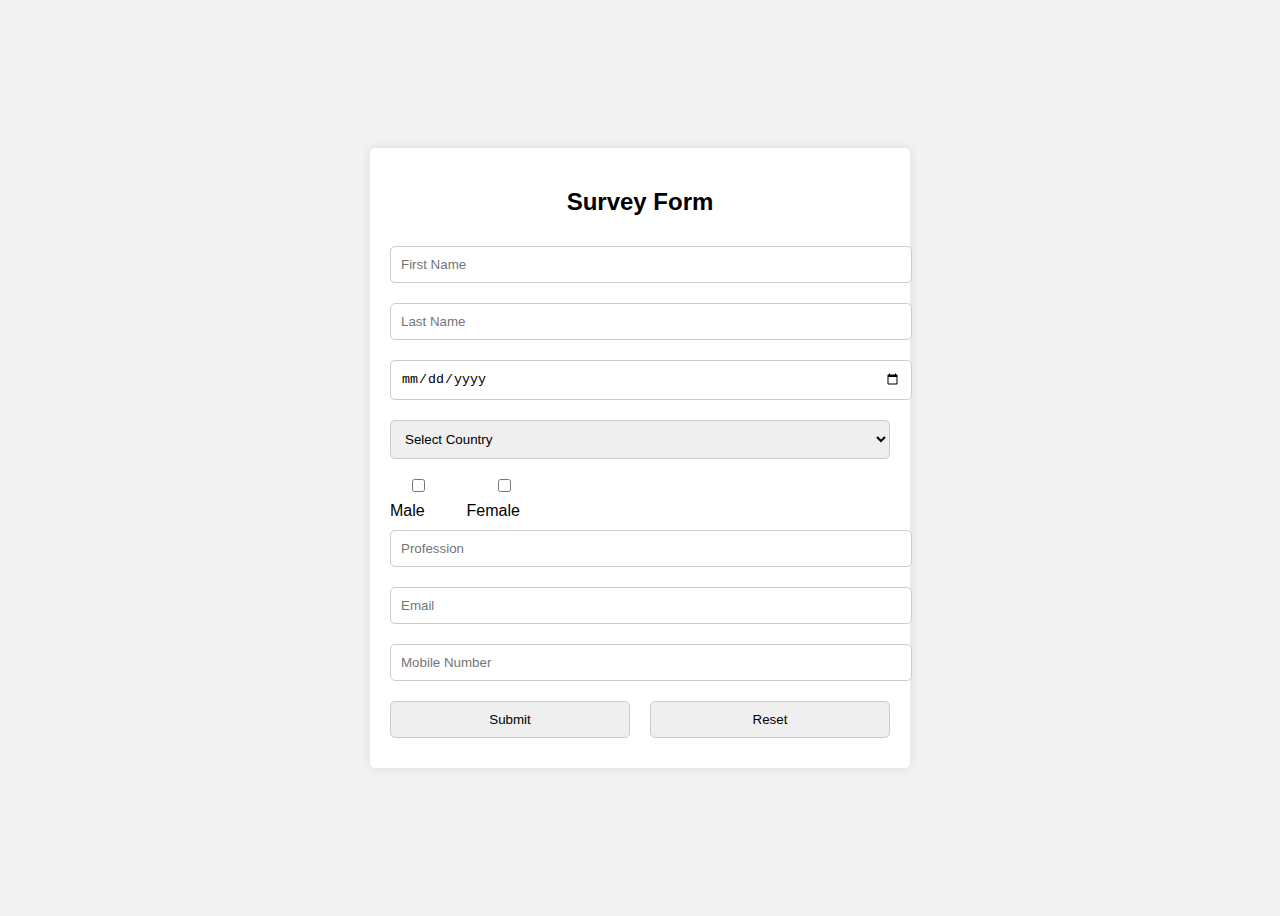
<file: HTML/Second/index.html>
<!DOCTYPE html>
<html lang="en">
<head>
    <meta charset="UTF-8">
    <meta name="viewport" content="width=device-width, initial-scale=1.0">
    <link rel="stylesheet" href="styles.css">
    <title>Survey Form</title>
</head>
<body>
    <div class="survey-form">
        <h2>Survey Form</h2>
        <form id="myForm">
            <input type="text" id="firstName" placeholder="First Name" required>
            <input type="text" id="lastName" placeholder="Last Name" required>
            <input type="date" id="dob" placeholder="Date of Birth" required>
            
            <select id="country" required>
                <option value="" disabled selected>Select Country</option>
                <option value="USA">USA</option>
                <option value="UK">UK</option>
            </select>
            
            <div id="gender">
                <label><input type="checkbox" value="Male"> Male</label>
                <label><input type="checkbox" value="Female"> Female</label>
            </div>

            <input type="text" id="profession" placeholder="Profession" required>
            <input type="email" id="email" placeholder="Email" required>
            <input type="tel" id="mobile" placeholder="Mobile Number" required>

            <div class="buttons">
                <button type="button" onclick="submitForm()">Submit</button>
                <button type="reset">Reset</button>
            </div>
        </form>
    </div>

    <script src="script.js"></script>
</body>
</html>
</file>
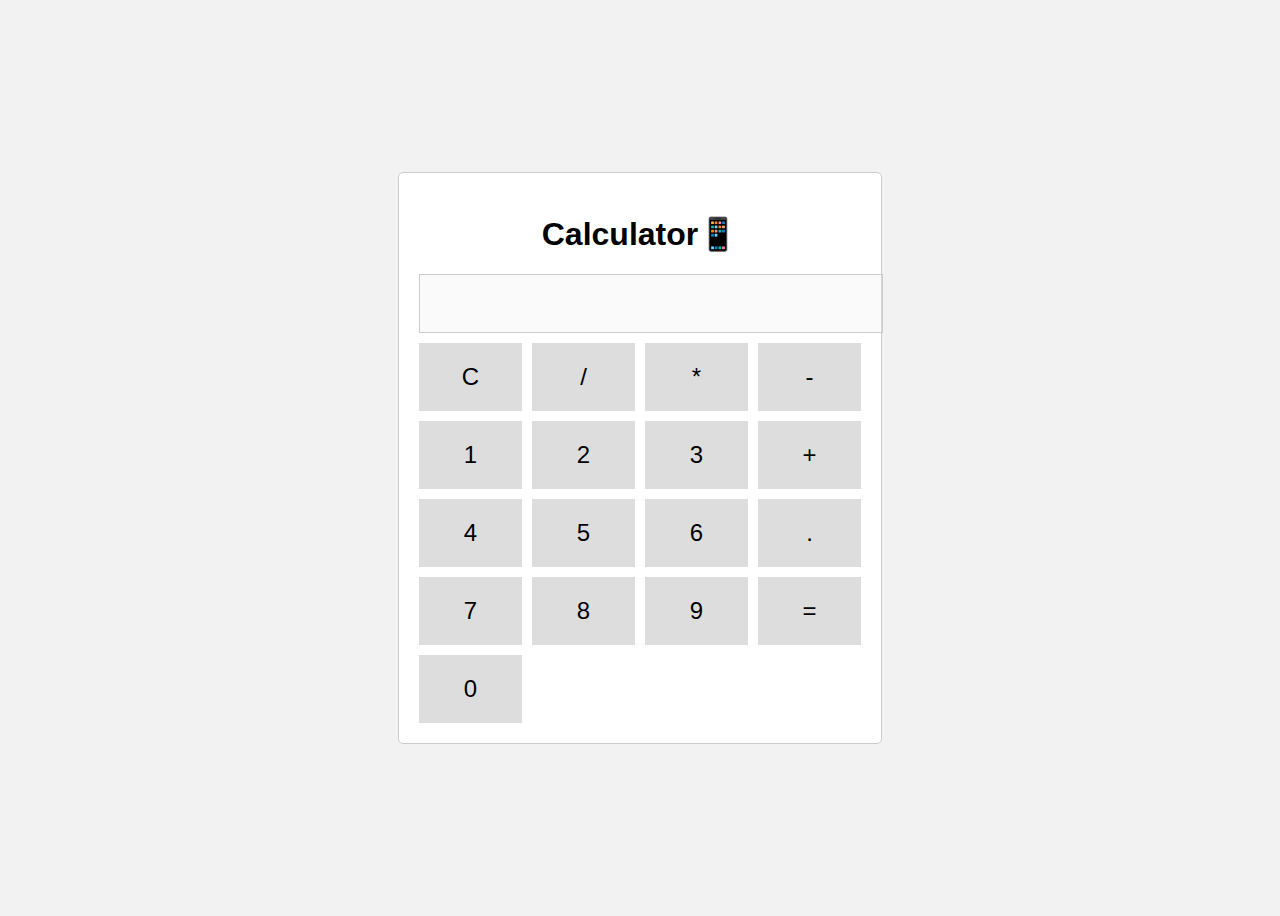
<file: HTML/first/first.html>
<!DOCTYPE html>
<html lang="en">
<head>
    <meta charset="UTF-8">
    <meta name="viewport" content="width=device-width, initial-scale=1.0">
    <link rel="stylesheet" href="style.css">
    <title>Basic Calculator</title>
</head>
<body>
    <div class="calculator">
        <div class="heading">
            <h1>Calculator📱</h1>
        </div>
        <input type="text" id="display" disabled>
        <div class="buttons">
            <button onclick="clearDisplay()">C</button>
            <button onclick="appendValue('/')">/</button>
            <button onclick="appendValue('*')">*</button>
            <button onclick="appendValue('-')">-</button>
            <button onclick="appendValue('1')">1</button>
            <button onclick="appendValue('2')">2</button>
            <button onclick="appendValue('3')">3</button>
            <button onclick="appendValue('+')">+</button>
            <button onclick="appendValue('4')">4</button>
            <button onclick="appendValue('5')">5</button>
            <button onclick="appendValue('6')">6</button>
            <button onclick="appendValue('.')">.</button>
            <button onclick="appendValue('7')">7</button>
            <button onclick="appendValue('8')">8</button>
            <button onclick="appendValue('9')">9</button>
            <button onclick="calculate()">=</button>
            <button onclick="appendValue('0')">0</button>
        </div>
    </div>

    <script src="script.js"></script>
</body>
</html>
</file>
<file: HTML/Second/styles.css>
body {
    font-family: Arial, sans-serif;
    display: flex;
    justify-content: center;
    align-items: center;
    height: 100vh;
    background-color: #f2f2f2;
}

.survey-form {
    width: 80%;
    max-width: 500px;
    background-color: #fff;
    padding: 20px;
    border-radius: 5px;
    box-shadow: 0px 0px 10px rgba(0, 0, 0, 0.1);
}
#gender label {
    margin-right: 15px; 
    display: inline-block;  
}

#gender input[type="checkbox"] {
    margin-right: 5px;  }
    
h2 {
    text-align: center;
    margin-bottom: 20px;
}

input, select, button {
    width: 100%;
    padding: 10px;
    margin: 10px 0;
    border-radius: 5px;
    border: 1px solid #ccc;
}

.buttons {
    display: flex;
    justify-content: space-between;
}

button {
    width: 48%;  
}
</file>
<file: HTML/first/style.css>
body {
    font-family: Arial, sans-serif;
    display: flex;
    justify-content: center;
    align-items: center;
    height: 100vh;
    background-color: #f2f2f2;
}

.calculator {
    border: 1px solid #ccc;
    background-color: #fff;
    padding: 20px;
    border-radius: 5px;
}
h1{
    display: flex;
    justify-content: center;
    align-items: center;
}

#display {
    width: 100%;
    font-size: 2em;
    padding: 10px;
    border: 1px solid #ccc;
    margin-bottom: 10px;
}

.buttons {
    display: grid;
    grid-template-columns: 1fr 1fr 1fr 1fr;
    gap: 10px;
}

button {
    padding: 20px;
    font-size: 1.5em;
    border: none;
    background-color: #ddd;
    cursor: pointer;
    transition: background-color 0.3s;
}

button:hover {
    background-color: rgb(53, 55, 141);
    color: #ccc;
}
</file>
